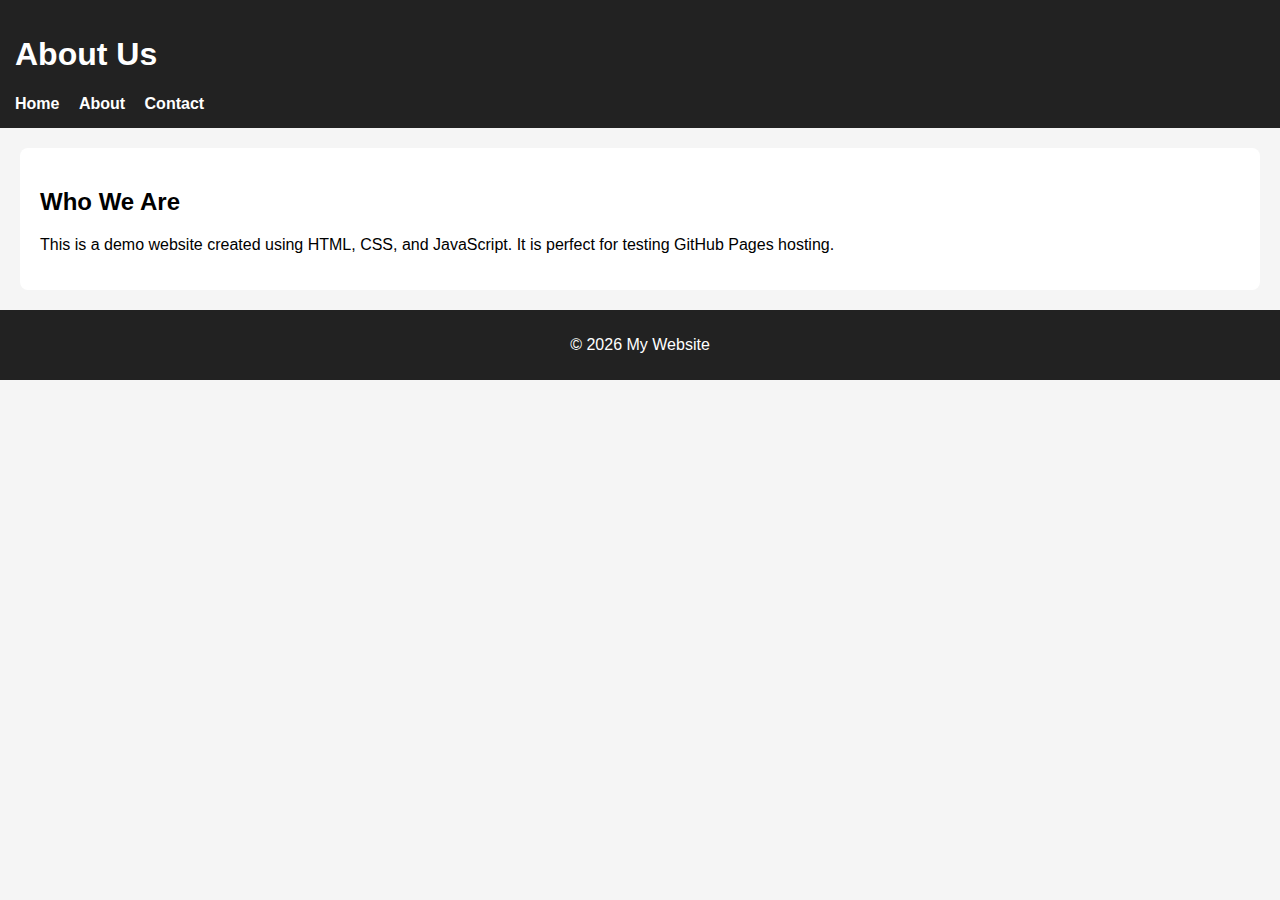
<file: about.html>
<!DOCTYPE html>
<html lang="en">
<head>
    <meta charset="UTF-8">
    <title>About Us</title>
    <link rel="stylesheet" href="css/style.css">
</head>
<body>

<header>
    <h1>About Us</h1>
    <nav>
        <a href="index.html">Home</a>
        <a href="about.html">About</a>
        <a href="contact.html">Contact</a>
    </nav>
</header>

<main>
    <h2>Who We Are</h2>
    <p>
        This is a demo website created using HTML, CSS, and JavaScript.
        It is perfect for testing GitHub Pages hosting.
    </p>
</main>

<footer>
    <p>© 2026 My Website</p>
</footer>

</body>
</html>
</file>
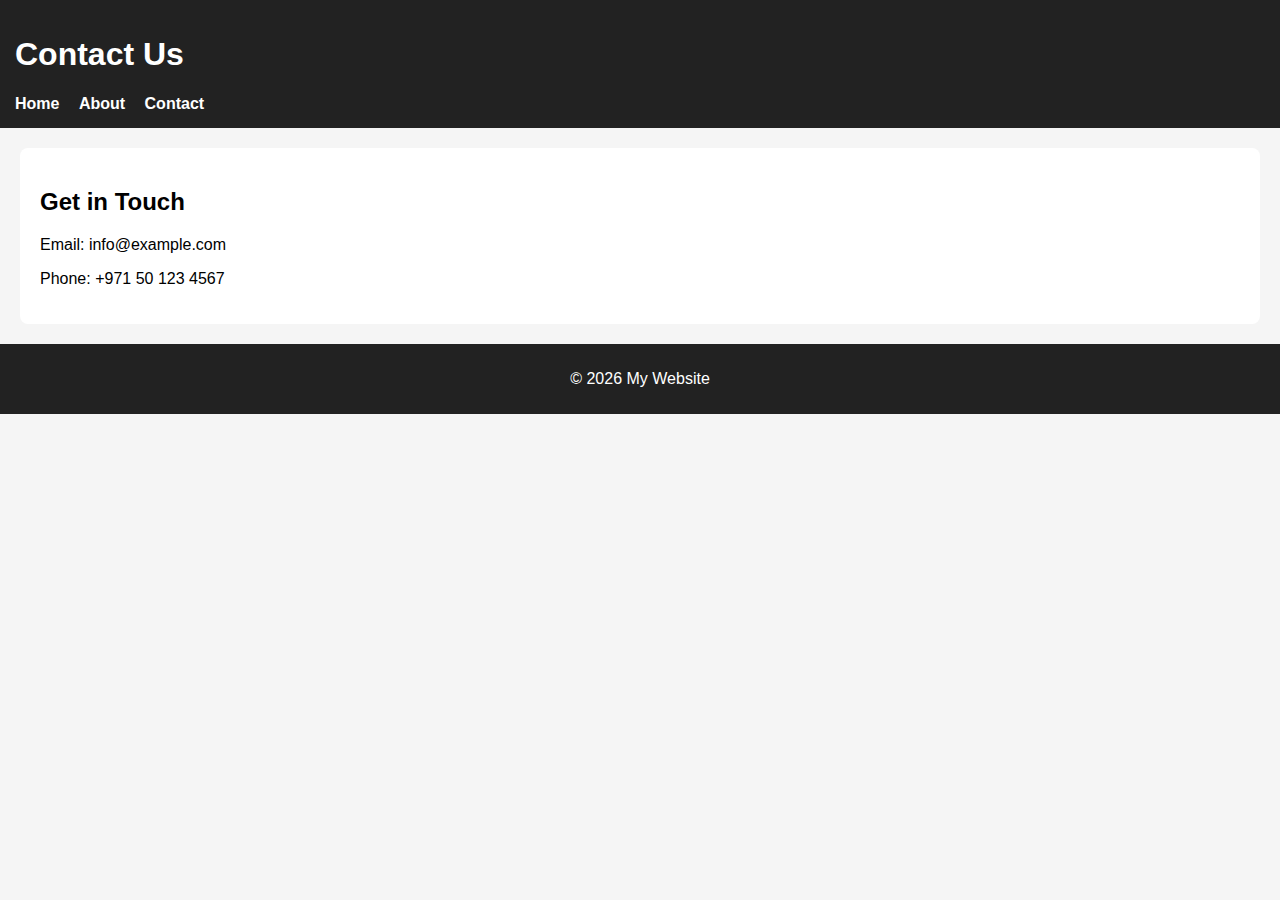
<file: contact.html>
<!DOCTYPE html>
<html lang="en">
<head>
    <meta charset="UTF-8">
    <title>Contact</title>
    <link rel="stylesheet" href="css/style.css">
</head>
<body>

<header>
    <h1>Contact Us</h1>
    <nav>
        <a href="index.html">Home</a>
        <a href="about.html">About</a>
        <a href="contact.html">Contact</a>
    </nav>
</header>

<main>
    <h2>Get in Touch</h2>
    <p>Email: info@example.com</p>
    <p>Phone: +971 50 123 4567</p>
</main>

<footer>
    <p>© 2026 My Website</p>
</footer>

</body>
</html>
</file>
<file: css/style.css>
body {
    font-family: Arial, sans-serif;
    margin: 0;
    background-color: #f5f5f5;
}

header {
    background-color: #222;
    color: #fff;
    padding: 15px;
}

nav a {
    color: #fff;
    margin-right: 15px;
    text-decoration: none;
    font-weight: bold;
}

nav a:hover {
    text-decoration: underline;
}

main {
    padding: 20px;
    background-color: #fff;
    margin: 20px;
    border-radius: 8px;
}

footer {
    text-align: center;
    padding: 10px;
    background-color: #222;
    color: #fff;
}
</file>
